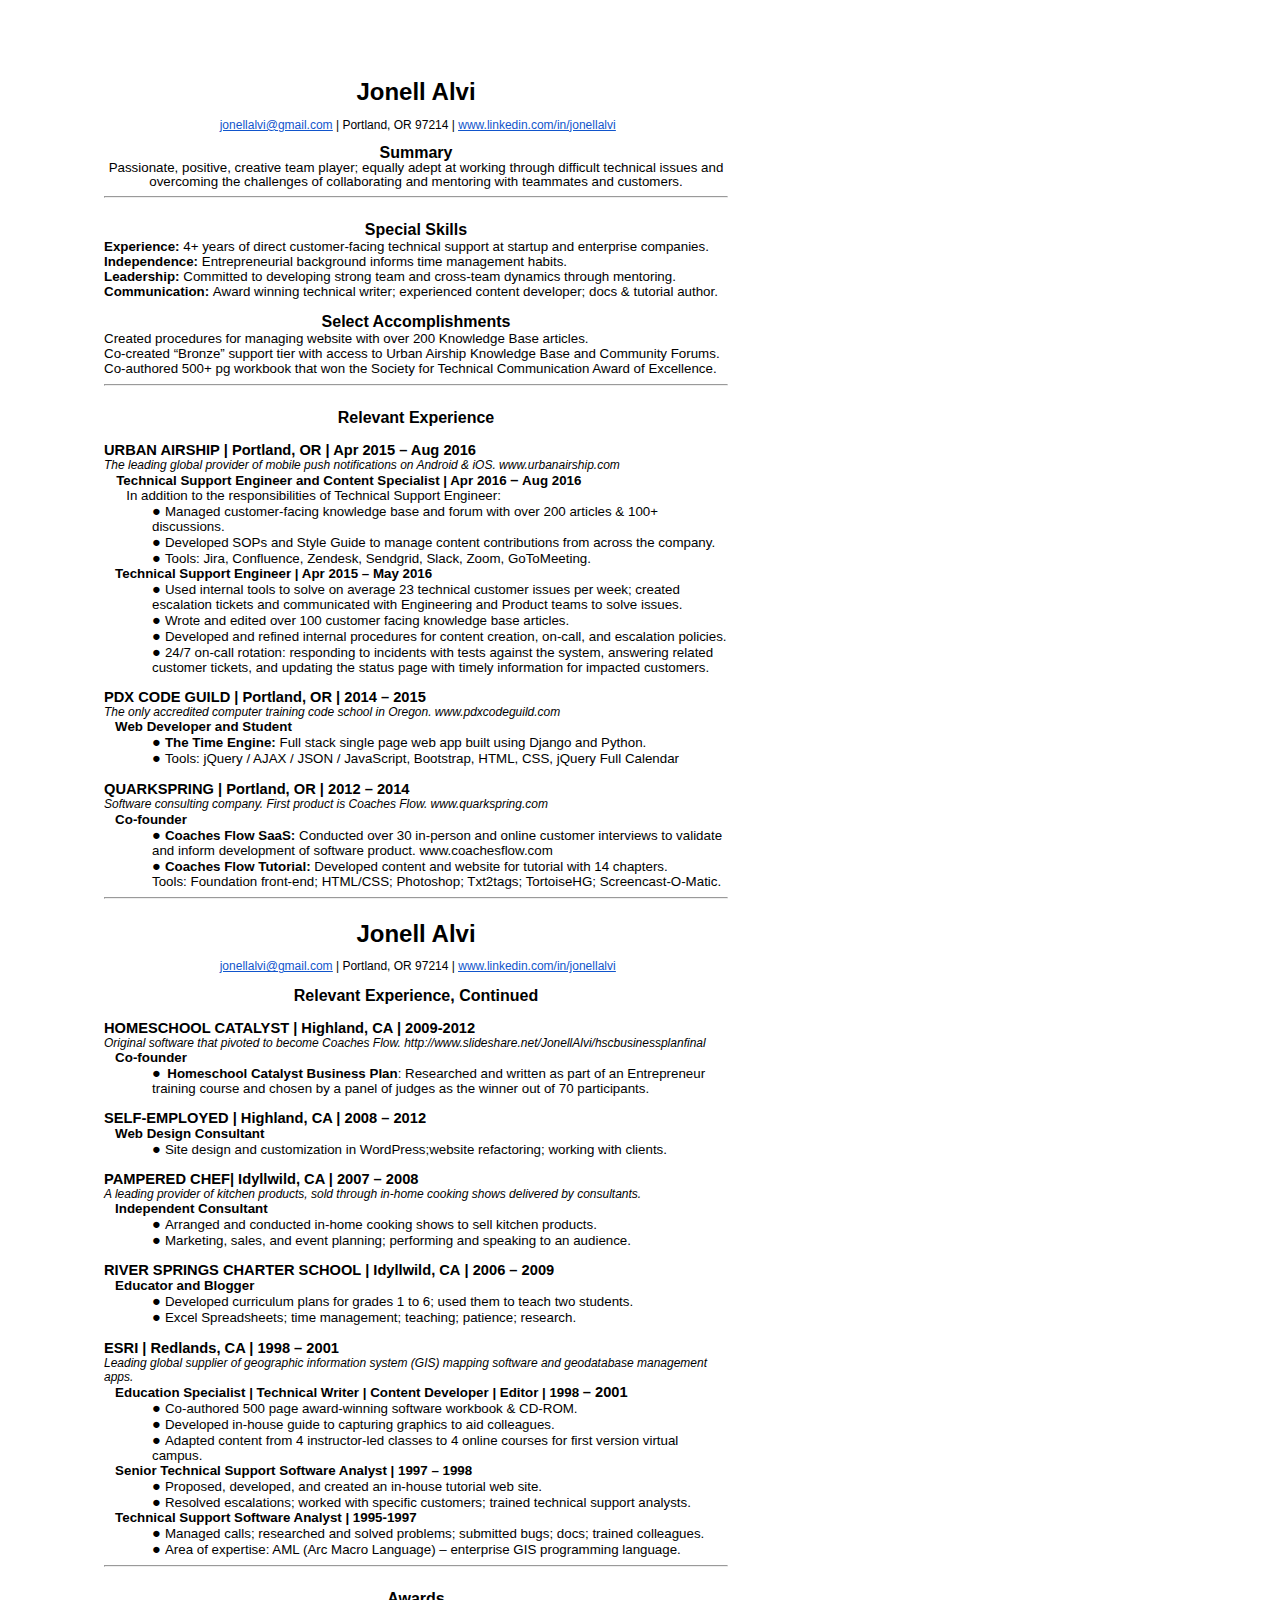
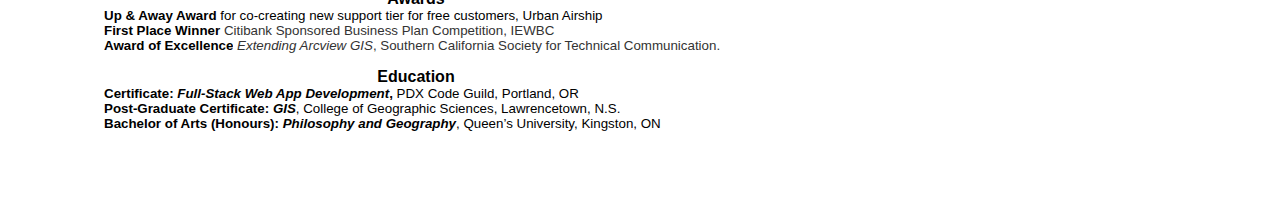
<file: about_old.html>
<html><head><meta content="text/html; charset=UTF-8" http-equiv="content-type"><style type="text/css">.lst-kix_xeunh5juk2y9-8>li:before{content:"\0025a0  "}.lst-kix_xeunh5juk2y9-7>li:before{content:"\0025cb  "}ul.lst-kix_r7d6xkcp21tl-8{list-style-type:none}.lst-kix_xeunh5juk2y9-4>li:before{content:"\0025cb  "}.lst-kix_xeunh5juk2y9-5>li:before{content:"\0025a0  "}ul.lst-kix_r7d6xkcp21tl-7{list-style-type:none}ul.lst-kix_r7d6xkcp21tl-4{list-style-type:none}.lst-kix_xeunh5juk2y9-6>li:before{content:"\0025cf  "}ul.lst-kix_r7d6xkcp21tl-3{list-style-type:none}ul.lst-kix_r7d6xkcp21tl-6{list-style-type:none}ul.lst-kix_r7d6xkcp21tl-5{list-style-type:none}ul.lst-kix_r7d6xkcp21tl-0{list-style-type:none}.lst-kix_xeunh5juk2y9-0>li:before{content:"\0025cf  "}.lst-kix_xeunh5juk2y9-1>li:before{content:"\0025cb  "}ul.lst-kix_r7d6xkcp21tl-2{list-style-type:none}ul.lst-kix_r7d6xkcp21tl-1{list-style-type:none}.lst-kix_xeunh5juk2y9-3>li:before{content:"\0025cf  "}.lst-kix_xeunh5juk2y9-2>li:before{content:"\0025a0  "}.lst-kix_fo0saewseg07-0>li:before{content:"\0025cf  "}.lst-kix_fo0saewseg07-3>li:before{content:"\0025cf  "}.lst-kix_hmlmpxdwgbf6-4>li:before{content:"\0025cb  "}.lst-kix_fo0saewseg07-2>li:before{content:"\0025a0  "}.lst-kix_hmlmpxdwgbf6-5>li:before{content:"\0025a0  "}ul.lst-kix_p8knjqcerc1i-1{list-style-type:none}ul.lst-kix_p8knjqcerc1i-0{list-style-type:none}.lst-kix_fo0saewseg07-1>li:before{content:"\0025cb  "}ul.lst-kix_p8knjqcerc1i-3{list-style-type:none}ul.lst-kix_p8knjqcerc1i-2{list-style-type:none}.lst-kix_hmlmpxdwgbf6-7>li:before{content:"\0025cb  "}.lst-kix_hmlmpxdwgbf6-6>li:before{content:"\0025cf  "}.lst-kix_hmlmpxdwgbf6-8>li:before{content:"\0025a0  "}.lst-kix_fo0saewseg07-8>li:before{content:"\0025a0  "}.lst-kix_fo0saewseg07-7>li:before{content:"\0025cb  "}.lst-kix_fo0saewseg07-4>li:before{content:"\0025cb  "}.lst-kix_fo0saewseg07-6>li:before{content:"\0025cf  "}.lst-kix_fo0saewseg07-5>li:before{content:"\0025a0  "}.lst-kix_52ka6g3dp1y1-7>li:before{content:"\0025cb  "}ul.lst-kix_8u0r5chf1nr6-3{list-style-type:none}ul.lst-kix_8u0r5chf1nr6-4{list-style-type:none}.lst-kix_qul9n5t8pc96-3>li:before{content:"\0025cf  "}ul.lst-kix_8u0r5chf1nr6-1{list-style-type:none}ul.lst-kix_8u0r5chf1nr6-2{list-style-type:none}.lst-kix_qul9n5t8pc96-2>li:before{content:"\0025a0  "}ul.lst-kix_8u0r5chf1nr6-0{list-style-type:none}.lst-kix_52ka6g3dp1y1-6>li:before{content:"\0025cf  "}.lst-kix_qul9n5t8pc96-0>li:before{content:"\0025cf  "}.lst-kix_qul9n5t8pc96-1>li:before{content:"\0025cb  "}.lst-kix_52ka6g3dp1y1-8>li:before{content:"\0025a0  "}.lst-kix_kcvhrojjawjg-1>li:before{content:"\0025cb  "}.lst-kix_kcvhrojjawjg-0>li:before{content:"\0025cf  "}.lst-kix_kcvhrojjawjg-2>li:before{content:"\0025a0  "}ul.lst-kix_8ay75a6t12lu-1{list-style-type:none}ul.lst-kix_8ay75a6t12lu-0{list-style-type:none}ul.lst-kix_8ay75a6t12lu-3{list-style-type:none}ul.lst-kix_8ay75a6t12lu-2{list-style-type:none}ul.lst-kix_8ay75a6t12lu-5{list-style-type:none}ul.lst-kix_8ay75a6t12lu-4{list-style-type:none}ul.lst-kix_8u0r5chf1nr6-7{list-style-type:none}.lst-kix_haoc1ba2l73-0>li:before{content:"\0025cf  "}ul.lst-kix_8u0r5chf1nr6-8{list-style-type:none}ul.lst-kix_8u0r5chf1nr6-5{list-style-type:none}ul.lst-kix_8u0r5chf1nr6-6{list-style-type:none}.lst-kix_haoc1ba2l73-2>li:before{content:"\0025a0  "}.lst-kix_drjxsx7xnfqu-8>li:before{content:"\0025a0  "}.lst-kix_haoc1ba2l73-1>li:before{content:"\0025cb  "}.lst-kix_haoc1ba2l73-5>li:before{content:"\0025a0  "}ul.lst-kix_8ay75a6t12lu-7{list-style-type:none}ul.lst-kix_52ka6g3dp1y1-0{list-style-type:none}ul.lst-kix_8ay75a6t12lu-6{list-style-type:none}ul.lst-kix_52ka6g3dp1y1-1{list-style-type:none}ul.lst-kix_52ka6g3dp1y1-2{list-style-type:none}ul.lst-kix_8ay75a6t12lu-8{list-style-type:none}.lst-kix_haoc1ba2l73-4>li:before{content:"\0025cb  "}.lst-kix_haoc1ba2l73-3>li:before{content:"\0025cf  "}ul.lst-kix_52ka6g3dp1y1-7{list-style-type:none}.lst-kix_drjxsx7xnfqu-2>li:before{content:"\0025a0  "}ul.lst-kix_52ka6g3dp1y1-8{list-style-type:none}.lst-kix_drjxsx7xnfqu-3>li:before{content:"\0025cf  "}.lst-kix_haoc1ba2l73-8>li:before{content:"\0025a0  "}ul.lst-kix_52ka6g3dp1y1-3{list-style-type:none}.lst-kix_drjxsx7xnfqu-4>li:before{content:"\0025cb  "}ul.lst-kix_52ka6g3dp1y1-4{list-style-type:none}ul.lst-kix_52ka6g3dp1y1-5{list-style-type:none}ul.lst-kix_52ka6g3dp1y1-6{list-style-type:none}.lst-kix_haoc1ba2l73-6>li:before{content:"\0025cf  "}.lst-kix_drjxsx7xnfqu-6>li:before{content:"\0025cf  "}.lst-kix_drjxsx7xnfqu-5>li:before{content:"\0025a0  "}.lst-kix_drjxsx7xnfqu-7>li:before{content:"\0025cb  "}.lst-kix_haoc1ba2l73-7>li:before{content:"\0025cb  "}.lst-kix_h93dxke9esq-5>li:before{content:"\0025a0  "}ul.lst-kix_afajwaokj3ah-5{list-style-type:none}.lst-kix_h93dxke9esq-3>li:before{content:"\0025cf  "}.lst-kix_h93dxke9esq-7>li:before{content:"\0025cb  "}ul.lst-kix_afajwaokj3ah-6{list-style-type:none}ul.lst-kix_afajwaokj3ah-7{list-style-type:none}ul.lst-kix_afajwaokj3ah-8{list-style-type:none}ul.lst-kix_afajwaokj3ah-1{list-style-type:none}ul.lst-kix_afajwaokj3ah-2{list-style-type:none}.lst-kix_afajwaokj3ah-0>li:before{content:"\0025cf  "}ul.lst-kix_afajwaokj3ah-3{list-style-type:none}ul.lst-kix_afajwaokj3ah-4{list-style-type:none}ul.lst-kix_afajwaokj3ah-0{list-style-type:none}.lst-kix_drjxsx7xnfqu-0>li:before{content:"\002022  "}.lst-kix_8qnkqn3zk2bk-7>li:before{content:"\0025cb  "}.lst-kix_uvkinccp5wsc-1>li:before{content:"\0025cb  "}.lst-kix_sr32vdbfvcm7-8>li:before{content:"\0025a0  "}.lst-kix_kcvhrojjawjg-8>li:before{content:"\0025a0  "}.lst-kix_uvkinccp5wsc-3>li:before{content:"\0025cf  "}.lst-kix_uvkinccp5wsc-5>li:before{content:"\0025a0  "}.lst-kix_ns4dsnb4ub9-6>li:before{content:"\0025cf  "}.lst-kix_ns4dsnb4ub9-8>li:before{content:"\0025a0  "}.lst-kix_qqkm344exquq-3>li:before{content:"\0025cf  "}.lst-kix_p8knjqcerc1i-7>li:before{content:"\0025cb  "}.lst-kix_sr32vdbfvcm7-6>li:before{content:"\0025cf  "}.lst-kix_kcvhrojjawjg-4>li:before{content:"\0025cb  "}.lst-kix_afajwaokj3ah-6>li:before{content:"\0025cf  "}.lst-kix_afajwaokj3ah-8>li:before{content:"\0025a0  "}.lst-kix_ns4dsnb4ub9-4>li:before{content:"\0025cb  "}.lst-kix_8qnkqn3zk2bk-5>li:before{content:"\0025a0  "}.lst-kix_qqkm344exquq-1>li:before{content:"\0025cb  "}.lst-kix_p8knjqcerc1i-1>li:before{content:"\0025cb  "}.lst-kix_sr32vdbfvcm7-4>li:before{content:"\0025cb  "}.lst-kix_8qnkqn3zk2bk-3>li:before{content:"\0025cf  "}.lst-kix_afajwaokj3ah-2>li:before{content:"\0025a0  "}.lst-kix_afajwaokj3ah-4>li:before{content:"\0025cb  "}.lst-kix_ns4dsnb4ub9-0>li:before{content:"\0025cf  "}.lst-kix_52ka6g3dp1y1-2>li:before{content:"\0025a0  "}.lst-kix_p8knjqcerc1i-3>li:before{content:"\0025cf  "}.lst-kix_sr32vdbfvcm7-2>li:before{content:"\0025a0  "}.lst-kix_kcvhrojjawjg-6>li:before{content:"\0025cf  "}.lst-kix_uvkinccp5wsc-7>li:before{content:"\0025cb  "}.lst-kix_ns4dsnb4ub9-2>li:before{content:"\0025a0  "}.lst-kix_8qnkqn3zk2bk-1>li:before{content:"\0025cb  "}.lst-kix_52ka6g3dp1y1-4>li:before{content:"\0025cb  "}.lst-kix_p8knjqcerc1i-5>li:before{content:"\0025a0  "}.lst-kix_sr32vdbfvcm7-0>li:before{content:"\0025cf  "}ul.lst-kix_kcvhrojjawjg-7{list-style-type:none}.lst-kix_qul9n5t8pc96-4>li:before{content:"\0025cb  "}ul.lst-kix_drjxsx7xnfqu-7{list-style-type:none}ul.lst-kix_kcvhrojjawjg-8{list-style-type:none}ul.lst-kix_drjxsx7xnfqu-8{list-style-type:none}.lst-kix_8u0r5chf1nr6-1>li:before{content:"\0025cb  "}.lst-kix_pzarzhjetvdo-0>li:before{content:"\0025cf  "}.lst-kix_qul9n5t8pc96-6>li:before{content:"\0025cf  "}ul.lst-kix_drjxsx7xnfqu-3{list-style-type:none}ul.lst-kix_drjxsx7xnfqu-4{list-style-type:none}ul.lst-kix_drjxsx7xnfqu-5{list-style-type:none}ul.lst-kix_drjxsx7xnfqu-6{list-style-type:none}.lst-kix_qul9n5t8pc96-8>li:before{content:"\0025a0  "}.lst-kix_8u0r5chf1nr6-5>li:before{content:"\0025a0  "}.lst-kix_pzarzhjetvdo-2>li:before{content:"\0025a0  "}.lst-kix_pzarzhjetvdo-4>li:before{content:"\0025cb  "}.lst-kix_52ka6g3dp1y1-0>li:before{content:"\0025cf  "}ul.lst-kix_p8knjqcerc1i-5{list-style-type:none}ul.lst-kix_p8knjqcerc1i-4{list-style-type:none}ul.lst-kix_p8knjqcerc1i-7{list-style-type:none}.lst-kix_8u0r5chf1nr6-7>li:before{content:"\0025cb  "}ul.lst-kix_p8knjqcerc1i-6{list-style-type:none}.lst-kix_pzarzhjetvdo-6>li:before{content:"\0025cf  "}.lst-kix_pzarzhjetvdo-8>li:before{content:"\0025a0  "}ul.lst-kix_p8knjqcerc1i-8{list-style-type:none}.lst-kix_hmlmpxdwgbf6-3>li:before{content:"\0025cf  "}.lst-kix_hmlmpxdwgbf6-1>li:before{content:"\0025cb  "}ul.lst-kix_kcvhrojjawjg-0{list-style-type:none}.lst-kix_h93dxke9esq-1>li:before{content:"\0025cb  "}ul.lst-kix_drjxsx7xnfqu-0{list-style-type:none}ul.lst-kix_kcvhrojjawjg-1{list-style-type:none}ul.lst-kix_drjxsx7xnfqu-1{list-style-type:none}ul.lst-kix_kcvhrojjawjg-2{list-style-type:none}.lst-kix_8u0r5chf1nr6-3>li:before{content:"\0025cf  "}ul.lst-kix_drjxsx7xnfqu-2{list-style-type:none}ul.lst-kix_kcvhrojjawjg-3{list-style-type:none}ul.lst-kix_kcvhrojjawjg-4{list-style-type:none}ul.lst-kix_kcvhrojjawjg-5{list-style-type:none}ul.lst-kix_kcvhrojjawjg-6{list-style-type:none}.lst-kix_595q6fomq0hg-1>li:before{content:"\0025cb  "}.lst-kix_595q6fomq0hg-0>li:before{content:"\0025cf  "}.lst-kix_595q6fomq0hg-4>li:before{content:"\0025cb  "}.lst-kix_595q6fomq0hg-5>li:before{content:"\0025a0  "}.lst-kix_595q6fomq0hg-6>li:before{content:"\0025cf  "}.lst-kix_595q6fomq0hg-7>li:before{content:"\0025cb  "}.lst-kix_595q6fomq0hg-8>li:before{content:"\0025a0  "}ul.lst-kix_uvkinccp5wsc-5{list-style-type:none}ul.lst-kix_uvkinccp5wsc-4{list-style-type:none}ul.lst-kix_uvkinccp5wsc-3{list-style-type:none}ul.lst-kix_uvkinccp5wsc-2{list-style-type:none}ul.lst-kix_uvkinccp5wsc-1{list-style-type:none}ul.lst-kix_uvkinccp5wsc-0{list-style-type:none}ul.lst-kix_595q6fomq0hg-3{list-style-type:none}ul.lst-kix_595q6fomq0hg-4{list-style-type:none}ul.lst-kix_595q6fomq0hg-1{list-style-type:none}ul.lst-kix_595q6fomq0hg-2{list-style-type:none}ul.lst-kix_595q6fomq0hg-0{list-style-type:none}ul.lst-kix_uvkinccp5wsc-8{list-style-type:none}ul.lst-kix_uvkinccp5wsc-7{list-style-type:none}ul.lst-kix_uvkinccp5wsc-6{list-style-type:none}ul.lst-kix_haoc1ba2l73-8{list-style-type:none}ul.lst-kix_595q6fomq0hg-7{list-style-type:none}ul.lst-kix_595q6fomq0hg-8{list-style-type:none}ul.lst-kix_595q6fomq0hg-5{list-style-type:none}ul.lst-kix_595q6fomq0hg-6{list-style-type:none}ul.lst-kix_haoc1ba2l73-3{list-style-type:none}ul.lst-kix_haoc1ba2l73-2{list-style-type:none}ul.lst-kix_haoc1ba2l73-1{list-style-type:none}.lst-kix_595q6fomq0hg-3>li:before{content:"\0025cf  "}ul.lst-kix_haoc1ba2l73-0{list-style-type:none}ul.lst-kix_haoc1ba2l73-7{list-style-type:none}ul.lst-kix_haoc1ba2l73-6{list-style-type:none}ul.lst-kix_haoc1ba2l73-5{list-style-type:none}.lst-kix_595q6fomq0hg-2>li:before{content:"\0025a0  "}ul.lst-kix_haoc1ba2l73-4{list-style-type:none}.lst-kix_8ay75a6t12lu-4>li:before{content:"\0025cb  "}.lst-kix_8ay75a6t12lu-6>li:before{content:"\0025cf  "}.lst-kix_r7d6xkcp21tl-2>li:before{content:"\0025a0  "}.lst-kix_8ay75a6t12lu-3>li:before{content:"\0025cf  "}.lst-kix_8ay75a6t12lu-7>li:before{content:"\0025cb  "}.lst-kix_r7d6xkcp21tl-3>li:before{content:"\0025cf  "}.lst-kix_8ay75a6t12lu-0>li:before{content:"\0025cf  "}.lst-kix_8ay75a6t12lu-2>li:before{content:"\0025a0  "}.lst-kix_8ay75a6t12lu-8>li:before{content:"\0025a0  "}.lst-kix_r7d6xkcp21tl-4>li:before{content:"\0025cb  "}.lst-kix_8ay75a6t12lu-1>li:before{content:"\0025cb  "}ul.lst-kix_h93dxke9esq-1{list-style-type:none}ul.lst-kix_h93dxke9esq-2{list-style-type:none}ul.lst-kix_h93dxke9esq-0{list-style-type:none}.lst-kix_r7d6xkcp21tl-5>li:before{content:"\0025a0  "}.lst-kix_r7d6xkcp21tl-7>li:before{content:"\0025cb  "}ul.lst-kix_fo0saewseg07-1{list-style-type:none}ul.lst-kix_h93dxke9esq-5{list-style-type:none}ul.lst-kix_fo0saewseg07-0{list-style-type:none}ul.lst-kix_h93dxke9esq-6{list-style-type:none}ul.lst-kix_fo0saewseg07-3{list-style-type:none}ul.lst-kix_h93dxke9esq-3{list-style-type:none}ul.lst-kix_fo0saewseg07-2{list-style-type:none}ul.lst-kix_h93dxke9esq-4{list-style-type:none}.lst-kix_r7d6xkcp21tl-6>li:before{content:"\0025cf  "}ul.lst-kix_fo0saewseg07-5{list-style-type:none}ul.lst-kix_fo0saewseg07-4{list-style-type:none}ul.lst-kix_fo0saewseg07-7{list-style-type:none}ul.lst-kix_h93dxke9esq-7{list-style-type:none}ul.lst-kix_fo0saewseg07-6{list-style-type:none}ul.lst-kix_h93dxke9esq-8{list-style-type:none}.lst-kix_qqkm344exquq-6>li:before{content:"\0025cf  "}ul.lst-kix_fo0saewseg07-8{list-style-type:none}.lst-kix_qqkm344exquq-5>li:before{content:"\0025a0  "}.lst-kix_r7d6xkcp21tl-8>li:before{content:"\0025a0  "}.lst-kix_8ay75a6t12lu-5>li:before{content:"\0025a0  "}ul.lst-kix_qqkm344exquq-3{list-style-type:none}ul.lst-kix_qqkm344exquq-2{list-style-type:none}ul.lst-kix_sr32vdbfvcm7-8{list-style-type:none}ul.lst-kix_qqkm344exquq-1{list-style-type:none}ul.lst-kix_sr32vdbfvcm7-7{list-style-type:none}ul.lst-kix_qqkm344exquq-0{list-style-type:none}ul.lst-kix_sr32vdbfvcm7-6{list-style-type:none}ul.lst-kix_qqkm344exquq-7{list-style-type:none}ul.lst-kix_sr32vdbfvcm7-5{list-style-type:none}ul.lst-kix_qqkm344exquq-6{list-style-type:none}ul.lst-kix_sr32vdbfvcm7-4{list-style-type:none}ul.lst-kix_qqkm344exquq-5{list-style-type:none}.lst-kix_qqkm344exquq-7>li:before{content:"\0025cb  "}ul.lst-kix_sr32vdbfvcm7-3{list-style-type:none}ul.lst-kix_qqkm344exquq-4{list-style-type:none}ul.lst-kix_sr32vdbfvcm7-2{list-style-type:none}.lst-kix_qqkm344exquq-8>li:before{content:"\0025a0  "}ul.lst-kix_sr32vdbfvcm7-1{list-style-type:none}ul.lst-kix_sr32vdbfvcm7-0{list-style-type:none}.lst-kix_r7d6xkcp21tl-1>li:before{content:"\0025cb  "}ul.lst-kix_qqkm344exquq-8{list-style-type:none}.lst-kix_r7d6xkcp21tl-0>li:before{content:"\0025cf  "}.lst-kix_h93dxke9esq-6>li:before{content:"\0025cf  "}.lst-kix_h93dxke9esq-4>li:before{content:"\0025cb  "}.lst-kix_p8knjqcerc1i-0>li:before{content:"\0025cf  "}.lst-kix_drjxsx7xnfqu-1>li:before{content:"\0025cb  "}.lst-kix_8qnkqn3zk2bk-6>li:before{content:"\0025cf  "}.lst-kix_uvkinccp5wsc-0>li:before{content:"\0025cf  "}.lst-kix_h93dxke9esq-8>li:before{content:"\0025a0  "}.lst-kix_8qnkqn3zk2bk-8>li:before{content:"\0025a0  "}.lst-kix_qqkm344exquq-4>li:before{content:"\0025cb  "}.lst-kix_p8knjqcerc1i-8>li:before{content:"\0025a0  "}.lst-kix_uvkinccp5wsc-4>li:before{content:"\0025cb  "}.lst-kix_ns4dsnb4ub9-7>li:before{content:"\0025cb  "}.lst-kix_sr32vdbfvcm7-7>li:before{content:"\0025cb  "}ul.lst-kix_xeunh5juk2y9-3{list-style-type:none}.lst-kix_uvkinccp5wsc-2>li:before{content:"\0025a0  "}.lst-kix_uvkinccp5wsc-6>li:before{content:"\0025cf  "}.lst-kix_sr32vdbfvcm7-5>li:before{content:"\0025a0  "}ul.lst-kix_xeunh5juk2y9-2{list-style-type:none}ul.lst-kix_xeunh5juk2y9-1{list-style-type:none}ul.lst-kix_xeunh5juk2y9-0{list-style-type:none}.lst-kix_kcvhrojjawjg-5>li:before{content:"\0025a0  "}ul.lst-kix_xeunh5juk2y9-7{list-style-type:none}.lst-kix_afajwaokj3ah-7>li:before{content:"\0025cb  "}.lst-kix_qqkm344exquq-0>li:before{content:"\0025cf  "}.lst-kix_sr32vdbfvcm7-3>li:before{content:"\0025cf  "}ul.lst-kix_xeunh5juk2y9-6{list-style-type:none}ul.lst-kix_xeunh5juk2y9-5{list-style-type:none}ul.lst-kix_xeunh5juk2y9-4{list-style-type:none}.lst-kix_kcvhrojjawjg-3>li:before{content:"\0025cf  "}.lst-kix_qqkm344exquq-2>li:before{content:"\0025a0  "}.lst-kix_p8knjqcerc1i-2>li:before{content:"\0025a0  "}.lst-kix_ns4dsnb4ub9-5>li:before{content:"\0025a0  "}.lst-kix_8qnkqn3zk2bk-4>li:before{content:"\0025cb  "}ul.lst-kix_xeunh5juk2y9-8{list-style-type:none}.lst-kix_afajwaokj3ah-3>li:before{content:"\0025cf  "}.lst-kix_sr32vdbfvcm7-1>li:before{content:"\0025cb  "}.lst-kix_afajwaokj3ah-1>li:before{content:"\0025cb  "}.lst-kix_afajwaokj3ah-5>li:before{content:"\0025a0  "}.lst-kix_8qnkqn3zk2bk-2>li:before{content:"\0025a0  "}.lst-kix_52ka6g3dp1y1-3>li:before{content:"\0025cf  "}.lst-kix_p8knjqcerc1i-4>li:before{content:"\0025cb  "}.lst-kix_uvkinccp5wsc-8>li:before{content:"\0025a0  "}.lst-kix_ns4dsnb4ub9-3>li:before{content:"\0025cf  "}.lst-kix_kcvhrojjawjg-7>li:before{content:"\0025cb  "}.lst-kix_52ka6g3dp1y1-5>li:before{content:"\0025a0  "}.lst-kix_p8knjqcerc1i-6>li:before{content:"\0025cf  "}.lst-kix_ns4dsnb4ub9-1>li:before{content:"\0025cb  "}.lst-kix_8qnkqn3zk2bk-0>li:before{content:"\0025cf  "}ul.lst-kix_qul9n5t8pc96-6{list-style-type:none}ul.lst-kix_qul9n5t8pc96-5{list-style-type:none}.lst-kix_qul9n5t8pc96-5>li:before{content:"\0025a0  "}ul.lst-kix_qul9n5t8pc96-8{list-style-type:none}ul.lst-kix_qul9n5t8pc96-7{list-style-type:none}.lst-kix_8u0r5chf1nr6-0>li:before{content:"\0025cf  "}.lst-kix_8u0r5chf1nr6-4>li:before{content:"\0025cb  "}.lst-kix_pzarzhjetvdo-1>li:before{content:"\0025cb  "}ul.lst-kix_pzarzhjetvdo-8{list-style-type:none}ul.lst-kix_pzarzhjetvdo-7{list-style-type:none}ul.lst-kix_pzarzhjetvdo-6{list-style-type:none}.lst-kix_qul9n5t8pc96-7>li:before{content:"\0025cb  "}ul.lst-kix_pzarzhjetvdo-5{list-style-type:none}ul.lst-kix_pzarzhjetvdo-4{list-style-type:none}.lst-kix_52ka6g3dp1y1-1>li:before{content:"\0025cb  "}ul.lst-kix_hmlmpxdwgbf6-6{list-style-type:none}ul.lst-kix_pzarzhjetvdo-3{list-style-type:none}ul.lst-kix_hmlmpxdwgbf6-5{list-style-type:none}ul.lst-kix_pzarzhjetvdo-2{list-style-type:none}ul.lst-kix_hmlmpxdwgbf6-8{list-style-type:none}ul.lst-kix_pzarzhjetvdo-1{list-style-type:none}.lst-kix_8u0r5chf1nr6-6>li:before{content:"\0025cf  "}ul.lst-kix_hmlmpxdwgbf6-7{list-style-type:none}ul.lst-kix_pzarzhjetvdo-0{list-style-type:none}.lst-kix_pzarzhjetvdo-3>li:before{content:"\0025cf  "}ul.lst-kix_hmlmpxdwgbf6-2{list-style-type:none}ul.lst-kix_hmlmpxdwgbf6-1{list-style-type:none}ul.lst-kix_hmlmpxdwgbf6-4{list-style-type:none}ul.lst-kix_hmlmpxdwgbf6-3{list-style-type:none}ul.lst-kix_hmlmpxdwgbf6-0{list-style-type:none}.lst-kix_8u0r5chf1nr6-8>li:before{content:"\0025a0  "}.lst-kix_pzarzhjetvdo-5>li:before{content:"\0025a0  "}ul.lst-kix_qul9n5t8pc96-0{list-style-type:none}.lst-kix_hmlmpxdwgbf6-2>li:before{content:"\0025a0  "}ul.lst-kix_qul9n5t8pc96-2{list-style-type:none}ul.lst-kix_qul9n5t8pc96-1{list-style-type:none}ul.lst-kix_qul9n5t8pc96-4{list-style-type:none}ul.lst-kix_qul9n5t8pc96-3{list-style-type:none}.lst-kix_pzarzhjetvdo-7>li:before{content:"\0025cb  "}ul.lst-kix_ns4dsnb4ub9-3{list-style-type:none}ul.lst-kix_ns4dsnb4ub9-4{list-style-type:none}ul.lst-kix_8qnkqn3zk2bk-7{list-style-type:none}.lst-kix_hmlmpxdwgbf6-0>li:before{content:"\0025cf  "}ul.lst-kix_ns4dsnb4ub9-5{list-style-type:none}ul.lst-kix_8qnkqn3zk2bk-8{list-style-type:none}ul.lst-kix_ns4dsnb4ub9-6{list-style-type:none}ul.lst-kix_ns4dsnb4ub9-0{list-style-type:none}ul.lst-kix_ns4dsnb4ub9-1{list-style-type:none}ul.lst-kix_ns4dsnb4ub9-2{list-style-type:none}ul.lst-kix_ns4dsnb4ub9-7{list-style-type:none}ul.lst-kix_ns4dsnb4ub9-8{list-style-type:none}ul.lst-kix_8qnkqn3zk2bk-1{list-style-type:none}ul.lst-kix_8qnkqn3zk2bk-2{list-style-type:none}.lst-kix_h93dxke9esq-2>li:before{content:"\0025a0  "}ul.lst-kix_8qnkqn3zk2bk-0{list-style-type:none}ul.lst-kix_8qnkqn3zk2bk-5{list-style-type:none}ul.lst-kix_8qnkqn3zk2bk-6{list-style-type:none}.lst-kix_h93dxke9esq-0>li:before{content:"\0025cf  "}ul.lst-kix_8qnkqn3zk2bk-3{list-style-type:none}ul.lst-kix_8qnkqn3zk2bk-4{list-style-type:none}.lst-kix_8u0r5chf1nr6-2>li:before{content:"\0025a0  "}ol{margin:0;padding:0}table td,table th{padding:0}.c2{font-size:12pt;color:#000000;font-weight:700}.c18{background-color:#ffffff;font-style:italic;color:#333333}.c21{background-color:#ffffff;max-width:468pt;padding:54pt 72pt 54pt 72pt}.c22{color:inherit;text-decoration:inherit}.c12{font-size:7pt;font-family:"Times New Roman"}.c5{font-size:9pt;font-style:italic}.c19{background-color:#ffffff;color:#333333}.c3{margin-left:36pt;padding-left:0pt}.c8{line-height:1.0;text-align:center}.c10{padding:0;margin:0}.c1{orphans:2;widows:2}.c0{font-size:10pt;font-weight:700}.c15{text-align:center}.c4{font-size:10pt}.c24{font-style:italic}.c11{text-decoration:underline}.c13{color:#1155cc}.c17{font-size:8pt}.c23{margin-left:36pt}.c6{font-weight:700}.c14{font-size:12pt}.c20{font-size:18pt}.c16{text-align:justify}.c9{font-size:9pt}.c7{height:11pt}.title{padding-top:0pt;color:#000000;font-size:26pt;padding-bottom:3pt;font-family:"Arial";line-height:1.15;page-break-after:avoid;orphans:2;widows:2;text-align:left}.subtitle{padding-top:0pt;color:#666666;font-size:15pt;padding-bottom:16pt;font-family:"Arial";line-height:1.15;page-break-after:avoid;orphans:2;widows:2;text-align:left}li{color:#000000;font-size:11pt;font-family:"Arial"}p{margin:0;color:#000000;font-size:11pt;font-family:"Arial"}h1{padding-top:20pt;color:#000000;font-size:20pt;padding-bottom:6pt;font-family:"Arial";line-height:1.15;page-break-after:avoid;orphans:2;widows:2;text-align:left}h2{padding-top:18pt;color:#000000;font-size:16pt;padding-bottom:6pt;font-family:"Arial";line-height:1.15;page-break-after:avoid;orphans:2;widows:2;text-align:left}h3{padding-top:16pt;color:#434343;font-size:14pt;padding-bottom:4pt;font-family:"Arial";line-height:1.15;page-break-after:avoid;orphans:2;widows:2;text-align:left}h4{padding-top:14pt;color:#666666;font-size:12pt;padding-bottom:4pt;font-family:"Arial";line-height:1.15;page-break-after:avoid;orphans:2;widows:2;text-align:left}h5{padding-top:12pt;color:#666666;font-size:11pt;padding-bottom:4pt;font-family:"Arial";line-height:1.15;page-break-after:avoid;orphans:2;widows:2;text-align:left}h6{padding-top:12pt;color:#666666;font-size:11pt;padding-bottom:4pt;font-family:"Arial";line-height:1.15;page-break-after:avoid;font-style:italic;orphans:2;widows:2;text-align:left}</style></head><body class="c21"><p class="c1 c8"><span class="c6 c20">Jonell Alvi</span></p><p class="c8 c1 c7"><span class="c17 c6"></span></p><p class="c8 c1"><span class="c9">&nbsp;</span><span class="c11 c13 c9"><a class="c22" href="mailto:jonellalvi@gmail.com">jonellalvi@gmail.com</a></span><span class="c9">&nbsp;|</span><span class="c9">&nbsp;</span><span class="c9">Portland, OR 97214 | </span><span class="c11 c13 c9"><a class="c22" href="https://www.google.com/url?q=http://www.linkedin.com/in/jonellalvi&amp;sa=D&amp;ust=1475471314008000&amp;usg=AFQjCNG7etVMkyg3dz9SvzlUmsQdExFUGw">www.linkedin.com/in/jonellalvi</a></span></p><p class="c8 c1"><span><br></span><span class="c6 c14">Summary<br></span><span class="c4">Passionate, positive, creative team player; equally adept at working through difficult technical issues and overcoming the challenges of collaborating and mentoring with teammates and customers.</span></p><hr><p class="c8 c1 c7"><span class="c17"></span></p><p class="c1 c15"><span class="c6 c14">Special Skills</span></p><p class="c1"><span class="c0">Experience:</span><span class="c4">&nbsp;4+ years of direct customer-facing technical support at startup and enterprise companies.</span></p><p class="c1"><span class="c0">Independence:</span><span class="c4">&nbsp;Entrepreneurial background informs time management habits.</span></p><p class="c1"><span class="c0">Leadership:</span><span class="c4">&nbsp;Committed to developing strong team and cross-team dynamics through mentoring.</span></p><p class="c1"><span class="c0">Communication:</span><span class="c4">&nbsp;Award winning technical writer; experienced content developer; docs &amp; tutorial author.</span></p><p class="c1 c7"><span class="c17"></span></p><p class="c1 c15"><span class="c6 c14">Select Accomplishments</span></p><p class="c1"><span class="c4">Created procedures for managing website with over 200 Knowledge Base articles.</span></p><p class="c1"><span class="c4">Co-created &ldquo;Bronze&rdquo; support tier with access to Urban Airship Knowledge Base and Community Forums.</span></p><p class="c1"><span class="c4">Co-authored 500+ pg workbook that won the Society for Technical Communication Award of Excellence.</span></p><hr><p class="c1 c7"><span class="c17"></span></p><p class="c1 c15"><span class="c6 c14">Relevant Experience</span></p><p class="c1 c7"><span class="c17 c6"></span></p><p class="c1"><span class="c6">URBAN AIRSHIP | Portland, OR | Apr 2015 &ndash; Aug 2016</span></p><p class="c1"><span class="c5">The leading global provider of mobile push notifications on Android &amp; iOS. www.urbanairship.com</span></p><p class="c1"><span class="c6">&nbsp; &nbsp;</span><span class="c0">Technical Support Engineer and Content Specialist | Apr 2016 </span><span class="c6">&ndash;</span><span class="c0">&nbsp;Aug 2016</span></p><p class="c1"><span class="c4">&nbsp; &nbsp; &nbsp; </span><span class="c4">In addition to the responsibilities of Technical Support Engineer:</span></p><ul class="c10 lst-kix_52ka6g3dp1y1-0 start"><li class="c3 c1"><span class="c4">Managed customer-facing knowledge base and forum with over 200 articles &amp; 100+ discussions.</span></li><li class="c3 c1"><span class="c4">Developed SOPs and Style Guide to manage content contributions from across the company.</span></li><li class="c3 c1"><span class="c4">Tools: Jira, Confluence, Zendesk, Sendgrid, Slack, Zoom, GoToMeeting.</span></li></ul><p class="c1"><span class="c0">&nbsp; &nbsp;Technical Support Engineer | Apr 2015 &ndash; May 2016</span></p><ul class="c10 lst-kix_qqkm344exquq-0 start"><li class="c3 c1"><span class="c4">Used internal tools to solve on average 23 technical customer issues per week; created escalation tickets and communicated with Engineering and Product teams to solve issues. </span></li><li class="c3 c1"><span class="c4">Wrote and edited over 100 customer facing knowledge base articles.</span></li><li class="c3 c1"><span class="c4">Developed and refined internal procedures </span><span class="c4">for content creation, on-call, and escalation policies.</span></li><li class="c3 c1"><span class="c4">24/7 on-call rotation: responding to incidents with tests against the system, answering related customer tickets, and updating the status page with timely information for impacted customers.</span></li></ul><p class="c1 c7"><span class="c17"></span></p><p class="c1"><span class="c6">PDX CODE GUILD | Portland, OR | 2014 &ndash; 2015</span></p><p class="c1"><span class="c5">The only accredited computer training code school in Oregon. www.pdxcodeguild.com</span></p><p class="c1"><span class="c0">&nbsp; &nbsp;</span><span class="c0">Web Developer and Student</span></p><ul class="c10 lst-kix_ns4dsnb4ub9-0 start"><li class="c3 c1"><span class="c0">The Time Engine:</span><span class="c4">&nbsp;Full stack single page web app built using Django and Python. </span></li><li class="c3 c1"><span class="c4">Tools: jQuery / AJAX / JSON / JavaScript, Bootstrap, HTML, CSS, jQuery Full Calendar</span></li></ul><p class="c1 c7"><span class="c0"></span></p><p class="c1"><span class="c6">QUARKSPRING | Portland, OR | 2012 &ndash; 2014 </span></p><p class="c1"><span class="c5">Software consulting company. First product is Coaches Flow. www.quarkspring.com</span></p><p class="c1"><span class="c0">&nbsp; &nbsp;</span><span class="c0">Co-founder</span><span class="c6">&nbsp;</span><span class="c17 c6">&nbsp;</span></p><ul class="c10 lst-kix_8u0r5chf1nr6-0 start"><li class="c3 c1"><span class="c0">Coaches Flow SaaS:</span><span class="c4">&nbsp;Conducted over 30 in-person and online customer interviews to validate and inform development of software product. www.coachesflow.com</span></li><li class="c3 c1"><span class="c0">Coaches Flow Tutorial: </span><span class="c4">Developed content and website for tutorial with 14 chapters. </span></li></ul><p class="c1 c23"><span class="c4">Tools: Foundation front-end; HTML/CSS; Photoshop; Txt2tags; TortoiseHG; Screencast-O-Matic.</span></p><hr><p class="c1 c7"><span class="c4"></span></p><p class="c8 c1"><span class="c6 c20">Jonell Alvi</span></p><p class="c8 c1 c7"><span class="c6 c17"></span></p><p class="c8 c1"><span class="c9">&nbsp;</span><span class="c11 c13 c9"><a class="c22" href="mailto:jonellalvi@gmail.com">jonellalvi@gmail.com</a></span><span class="c9">&nbsp;| Portland, OR 97214 | </span><span class="c11 c9 c13"><a class="c22" href="https://www.google.com/url?q=http://www.linkedin.com/in/jonellalvi&amp;sa=D&amp;ust=1475471314021000&amp;usg=AFQjCNE6qsk0xO182MZeRRzHuGnba0yzzg">www.linkedin.com/in/jonellalvi</a></span></p><p class="c1 c7"><span class="c17"></span></p><p class="c1 c15"><span class="c6 c14">Relevant Experience, Continued</span></p><p class="c1 c7"><span class="c17"></span></p><p class="c1"><span class="c6">HOMESCHOOL CATALYST | Highland, CA | 2009-2012</span><span class="c6 c9">&nbsp;&nbsp;&nbsp;&nbsp;&nbsp;&nbsp;&nbsp;&nbsp;</span></p><p class="c1"><span class="c5">Original software that pivoted to become Coaches Flow. http://www.slideshare.net/JonellAlvi/hscbusinessplanfinal</span></p><p class="c1"><span class="c0">&nbsp; &nbsp;Co-founder</span></p><ul class="c10 lst-kix_8ay75a6t12lu-0 start"><li class="c3 c1"><span class="c12">&nbsp;</span><span class="c0">Homeschool Catalyst Business Plan</span><span class="c4">: Researched and written as part of an Entrepreneur training course and chosen by a panel of judges as the winner out of 70 participants.</span></li></ul><p class="c1"><span class="c6 c9">&nbsp;</span></p><p class="c1 c16"><span class="c6">SELF-EMPLOYED</span><span class="c6">&nbsp;| Highland, CA | 2008 &ndash; 2012</span></p><p class="c1 c16"><span class="c0">&nbsp; &nbsp;Web Design Consultant </span></p><ul class="c10 lst-kix_sr32vdbfvcm7-0 start"><li class="c3 c1 c16"><span class="c4">S</span><span class="c4">ite design and customization in WordPress;website refactoring; working with clients. </span><span class="c9">&nbsp;</span></li></ul><p class="c1 c16 c7"><span class="c17"></span></p><p class="c1"><span class="c6">PAMPERED CHEF| Idyllwild, CA | 2007 &ndash; 2008</span></p><p class="c1"><span class="c5">A leading provider of kitchen products, sold through in-home cooking shows delivered by consultants.</span></p><p class="c1"><span class="c0">&nbsp; &nbsp;</span><span class="c0">Independent Consultant</span></p><ul class="c10 lst-kix_595q6fomq0hg-0 start"><li class="c3 c1"><span class="c4">Arranged and conducted in-home cooking shows to sell kitchen products. </span></li><li class="c3 c1"><span class="c4">Marketing, sales, and event planning; performing and speaking to an audience.</span></li></ul><p class="c1"><span class="c9">&nbsp;</span></p><p class="c1 c16"><span class="c6">RIVER SPRINGS CHARTER SCHOOL </span><span class="c6">| Idyllwild, CA</span><span class="c6">&nbsp;| 2006 &ndash; 2009</span></p><p class="c1 c16"><span class="c0">&nbsp; &nbsp;Educator and Blogger</span></p><ul class="c10 lst-kix_8qnkqn3zk2bk-0 start"><li class="c3 c1"><span class="c4">Developed curriculum plans for grades 1 to 6; used them to teach two students. </span></li><li class="c1 c3"><span class="c4">Excel Spreadsheets; time management; teaching; patience; research.</span></li></ul><p class="c1 c16"><span class="c0">&nbsp;</span></p><p class="c1"><span class="c6">ESRI </span><span class="c6">| Redlands, CA | 1998 &ndash; 2001</span></p><p class="c1"><span class="c5">Leading global supplier of geographic information system (GIS) mapping software and geodatabase management apps.</span></p><p class="c1"><span class="c0">&nbsp; &nbsp;</span><span class="c0">Education Specialist | Technical Writer | Content Developer | Editor | 1998 </span><span class="c6">&ndash; 2001</span></p><ul class="c10 lst-kix_xeunh5juk2y9-0 start"><li class="c3 c1"><span class="c4">Co-authored 500 page award-winning software workbook &amp; CD-ROM.</span></li><li class="c3 c1"><span class="c4">Developed in-house guide to capturing graphics to aid colleagues.</span></li><li class="c3 c1"><span class="c4">Adapted content from 4 instructor-led classes to 4 online courses for first version virtual campus.</span></li></ul><p class="c1"><span class="c0">&nbsp; &nbsp;Senior Technical Support Software Analyst | 1997 &ndash; 1998</span></p><ul class="c10 lst-kix_h93dxke9esq-0 start"><li class="c3 c1"><span class="c4">Proposed, developed, and created an in-house tutorial web site.</span></li><li class="c3 c1"><span class="c4">Resolved escalations; worked with specific customers; trained technical support analysts.</span></li></ul><p class="c1"><span class="c0">&nbsp; &nbsp;Technical Support Software Analyst | 1995-1997</span></p><ul class="c10 lst-kix_p8knjqcerc1i-0 start"><li class="c3 c1"><span class="c4">Managed calls; researched and solved problems; submitted bugs; docs; trained colleagues.</span></li><li class="c3 c1"><span class="c4">Area of expertise: AML (Arc Macro Language) &ndash; enterprise GIS programming language.</span><span class="c9">&nbsp;</span></li></ul><hr><p class="c1 c7"><span class="c17"></span></p><p class="c1 c15"><span class="c6 c14">Awards</span></p><p class="c1"><span class="c0">Up &amp; Away Award </span><span class="c4">for co-creating new support tier for free customers, Urban Airship</span></p><p class="c1"><span class="c0">First Place Winner </span><span class="c4 c19">Citibank Sponsored Business Plan Competition, IEWBC</span></p><p class="c1"><span class="c0">Award of Excellence</span><span class="c19 c4">&nbsp;</span><span class="c4 c18">Extending Arcview GIS</span><span class="c19 c4">, Southern California Society for Technical Communication.</span></p><p class="c1 c15 c7"><span class="c19 c9"></span></p><p class="c1 c15"><span class="c2">Education</span></p><p class="c1"><span class="c0">Certificate:</span><span class="c0 c24">&nbsp;Full-Stack Web App Development</span><span class="c0">, </span><span class="c4">PDX Code Guild, Portland, OR</span></p><p class="c1"><span class="c0">Post-Graduate Certificate: </span><span class="c0 c24">GIS</span><span class="c4">, College of Geographic Sciences, Lawrencetown, N.S.</span></p><p class="c1"><span class="c0">Bachelor of Arts (Honours): </span><span class="c0 c24">Philosophy and Geography</span><span class="c4">, Queen&rsquo;s University, Kingston, ON </span></p></body></html>
</file>
